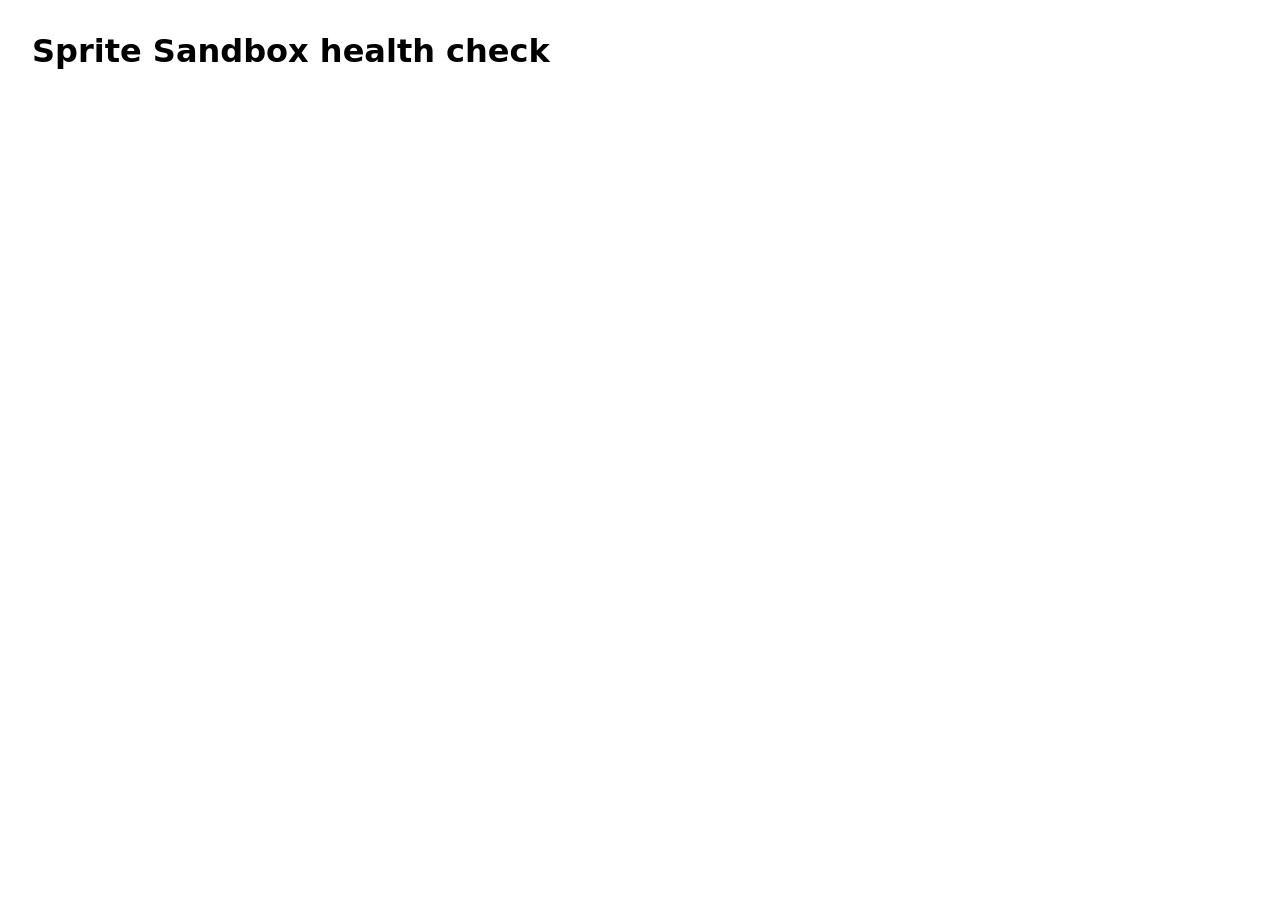
<file: www/healthcheck/index.html>
<!DOCTYPE html>
<html lang="en-US">
<head>
<meta charset="utf-8">
<meta name="color-scheme" content="light dark">
<meta name="viewport" content="width=device-width, initial-scale=1">
<meta name="robots" content="noindex">
<!-- No analytics.js here, so the daily canary doesn't count as a visit -->
<title>Sprite Sandbox health check</title>
<style>body { font-family: system-ui, sans-serif; margin: 2rem; } li { margin: 0.25rem 0; }</style>
<script src="https://andrewmacheret.com/healthcheck.js"></script>
</head>
<body>
<h1>Sprite Sandbox health check</h1>
<script>
// The page loads PixiJS from jsDelivr, so the page check covers it
healthcheck([
  { name: 'Page', url: '../', assets: true, contains: 'Sprite Sandbox' }
]);
</script>
</body>
</html>
</file>
